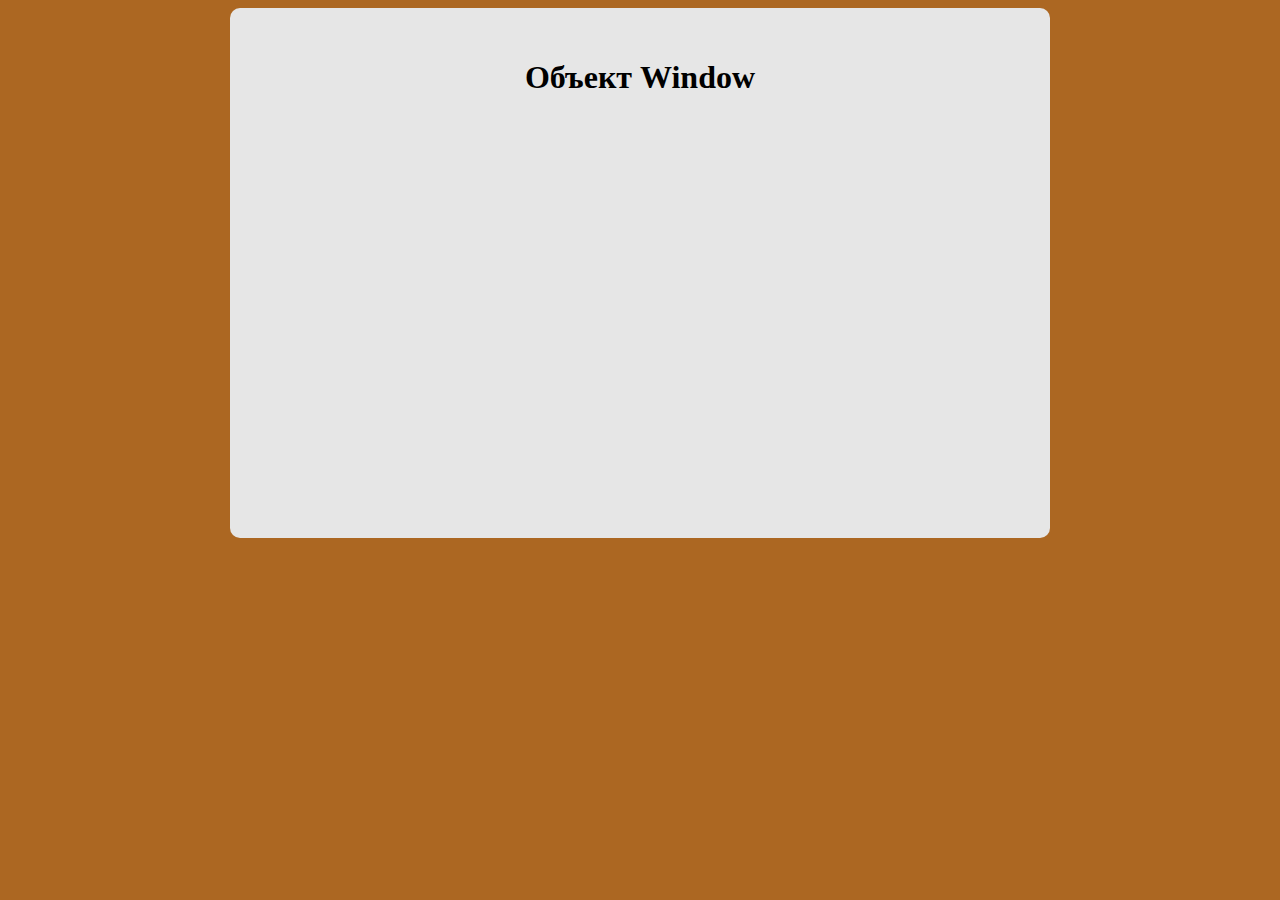
<file: Animations/index.html>
<!doctype html>
<html lang="en">
<head>
    <meta charset="UTF-8">
    <meta name="viewport"
          content="width=device-width, user-scalable=no, initial-scale=1.0, maximum-scale=1.0, minimum-scale=1.0">
    <meta http-equiv="X-UA-Compatible" content="ie=edge">
    <link rel="stylesheet" href="style.css">
    <title>Document</title>
    <!--<script src="script.js"></script>-->
    <script src="script1.js"></script>

</head>
<body>

<!--===========================================-->
<!--===========================================-->

<!--<div class="Animacia-1">-->
    <!--<div id="popup_overlay" class="popup__overlay">-->
        <!--<div class="popup">-->
            <!--<div id="popup_close" class="popup__close">X</div>-->
            <!--<p>Оставьте ваш телефон<br/>и наш консультант свяжется с вами</p>-->
            <!--<form id="backPhone" name="backPhone">-->
                <!--<input name="telephone" type="Tel" id="telForm" maxlength="20" placeholder="Введите ваш телефон" required=”required” />-->
                <!--<button id="telButton" type="submit" form="backPhone">Заказать звонок</button>-->
            <!--</form>-->
        <!--</div>-->
    <!--</div>-->

    <!--<div class="wrap">-->
        <!--<div class="karkas">-->

            <!--<h1 id="header">Объект Window</h1>-->

            <!--<button id="popupIn">Показать</button>-->

        <!--</div>-->
    <!--</div>-->
    <!---->
<!--</div>-->
<!--===========================================-->
<!--===========================================-->

<div class="animation-2">
    <div class="wrap">
            <div class="karkas">
                <h1 id="header">Объект Window</h1>

            </div>
    </div>

</div>




</body>
</html>
</file>
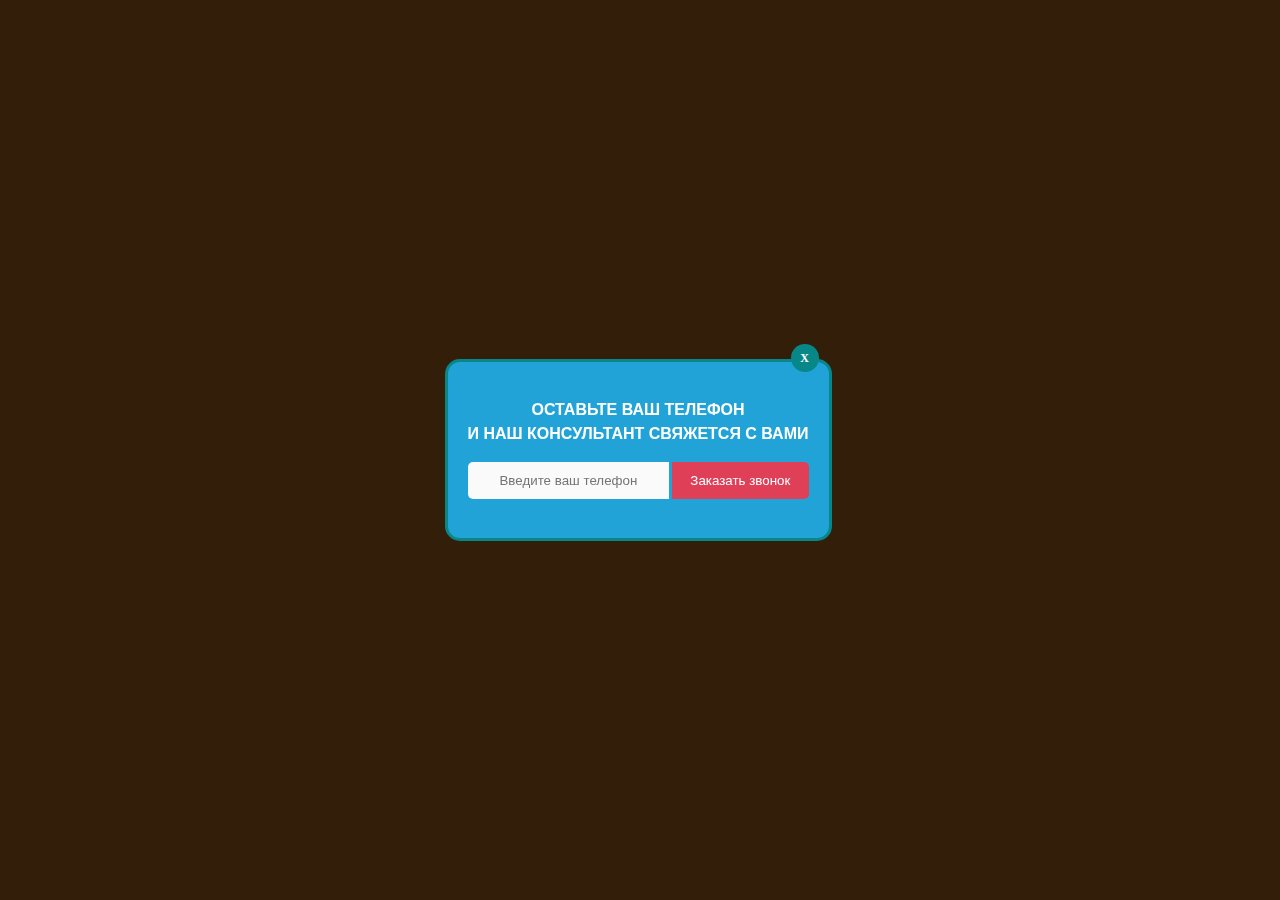
<file: Animations/w1.html>
<!doctype html>
<html lang="en">
<head>
    <meta charset="UTF-8">
    <meta name="viewport"
          content="width=device-width, user-scalable=no, initial-scale=1.0, maximum-scale=1.0, minimum-scale=1.0">
    <meta http-equiv="X-UA-Compatible" content="ie=edge">
    <link rel="stylesheet" href="style.css">
    <script src="w1.js"></script>
    <title>Document</title>
</head>
<body>
<div id="popup_overlay" class="popup__overlay">
    <div class="popup">
        <div id="popup_close" class="popup__close">X</div>
        <p>Оставьте ваш телефон<br/>и наш консультант свяжется с вами</p>
        <form id="backPhone" name="backPhone">
        <input name="telephone" type="Tel" id="telForm" maxlength="20" placeholder="Введите ваш телефон" required=”required” />
        <button id="telButton" type="submit" form="backPhone">Заказать звонок</button>
        </form>
    </div>
</div>
<script>


</script>

</body>
</html>
</file>
<file: Animations/style.css>
body {
    background-color: #ac6722;
}

.wrap {
    width: 100%;
}

.karkas {
    width: 800px;
    height: 500px;
    background-color: #e6e6e6;
    border-radius: 10px;
    margin:0px auto;
    text-align: center;
    padding:30px 10px 0px 10px;
}

ul.lightSlider li {
    background-color: #0aa3c9;
    color: #fff;
    text-align: center;
    border-radius: 10px;
    /*padding:10px;*/
}

.myslide {
    padding:20px;
}

.lslide img {
    width:450px;
}



.popup__overlay {
    display: block;
    position: fixed;
    opacity: 1;
    left: 0;
    top: 0;
    width: 100%;
    height: 100%;
    background: rgba(0,0,0,.7);
    text-align: center;
    z-index: 5005
}
.popup__overlay:after {
    display: inline-block;
    height: 100%;
    width: 0;
    vertical-align: middle;
    content: ''
}
.popup {
    display: inline-block;
    position: relative;
    max-width: 80%;
    padding: 20px;
    border-radius: 15px;
    border:3px solid #088789;
    background: #fff;
    vertical-align: middle;
    background: #21a3d8 none repeat scroll 0 0;
    height: 136px;
}

input[type="button"] {
    padding: 6px 16px;
    border: 0;
    border-radius: 2px;
    cursor: pointer;
    background: #ff6600;
    color: #fff
}
.popup__close {
    display: block;
    position: absolute;
    top: -18px;
    right: 10px;
    width: 12px;
    height: 12px;
    padding: 8px;
    border-radius: 50%;
    cursor: pointer;
    background: #088789;
    text-align: center;
    font-size: 12px;
    line-height: 12px;
    color: #fff;
    text-decoration: none;
    font-weight: bold;
    cursor:pointer;
    box-sizing: content-box !important;
}
.popup__close:hover {
    background: #ff6600;

}


.popup p {
    color: #fff;
    font-family: "Arial",sans-serif;
    font-size: 16px;
    font-weight: bold;
    line-height: 24px;
    text-align: center;
    text-transform: uppercase;
}
#telForm {
    background: #fafafa none repeat scroll 0 0;
    border: medium none;
    border-radius: 5px 0 0 5px;
    float: left;
    height: 35px;
    text-align: center;
    width: 58%;
}

#telButton {
    background: #e03f58 none repeat scroll 0 0;
    border: medium none;
    border-radius: 0 5px 5px 0;
    color: #fff;
    cursor: pointer;
    float: right;
    height: 37px;
    transition: all 0.6s ease 0s;
    width: 40%;
}
</file>
